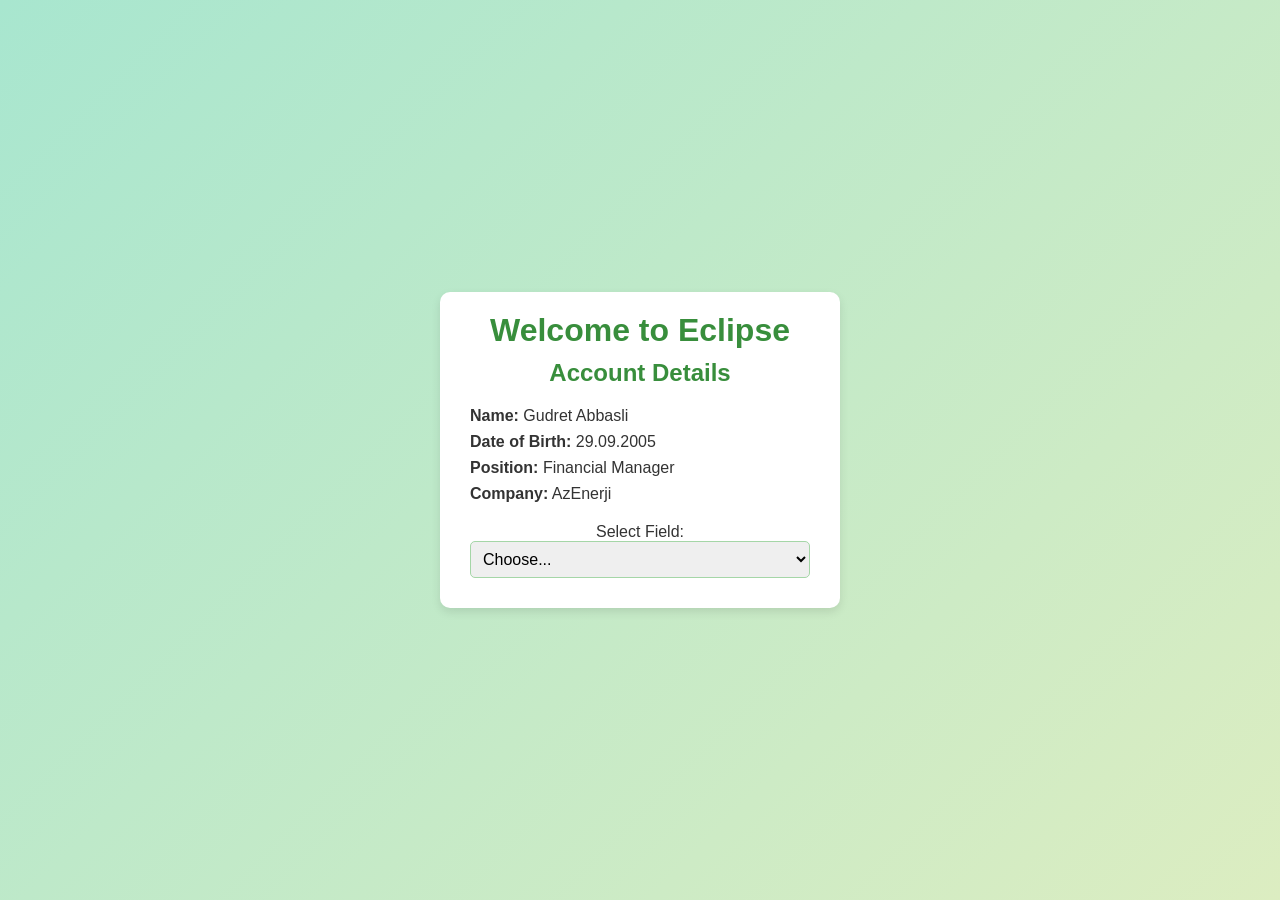
<file: templates/account.html>
<!DOCTYPE html>
<html lang="en">
<head>
    <meta charset="UTF-8">
    <meta name="viewport" content="width=device-width, initial-scale=1.0">
    <title>Eclipse - Account Page</title>
    <style>
        * {
            box-sizing: border-box;
            margin: 0;
            padding: 0;
        }

        body {
            font-family: Arial, sans-serif;
            background: linear-gradient(135deg, #A8E6CF, #DCEDC1);
            display: flex;
            justify-content: center;
            align-items: center;
            height: 100vh;
            color: #333;
        }

        .container {
            background-color: #fff;
            padding: 20px 30px;
            border-radius: 10px;
            box-shadow: 0px 4px 10px rgba(0, 0, 0, 0.1);
            max-width: 400px;
            width: 100%;
        }

        h1 {
            color: #388E3C;
            text-align: center;
            margin-bottom: 10px;
        }

        h2 {
            color: #388E3C;
            text-align: center;
            margin-bottom: 20px;
        }

        .account-info p {
            font-size: 1rem;
            margin: 8px 0;
        }

        .field-selection {
            margin-top: 20px;
            text-align: center;
        }

        label, select {
            font-size: 1rem;
            margin-bottom: 10px;
        }

        select {
            padding: 8px;
            border: 1px solid #A5D6A7;
            border-radius: 5px;
            width: 100%;
        }

        select:focus {
            outline: none;
            border-color: #66BB6A;
        }
    </style>
</head>
<body>
    <div class="container">
        <div class="account-info">
            <h1>Welcome to Eclipse</h1>
            <h2>Account Details</h2>
            <p><strong>Name:</strong> Gudret Abbasli</p>
            <p><strong>Date of Birth:</strong> 29.09.2005</p>
            <p><strong>Position:</strong> Financial Manager</p>
            <p><strong>Company:</strong> AzEnerji</p>

            <div class="field-selection">
                <label for="field-select">Select Field:</label>
                <select id="field-select" onchange="redirectToField()">
                    <option value="">Choose...</option>
                    <option value="solar">Field №1 - Solar Panel fields</option>
                    <option value="wind">Field №2 - Wind turbine field</option>
                </select>
            </div>
        </div>
    </div>

    <script>
        function redirectToField() {
            const fieldSelect = document.getElementById("field-select").value;
            if (fieldSelect === "solar") {
                window.location.href = "dashboard"; // Replace with actual URL
            } else if (fieldSelect === "wind") {
                window.location.href = "wind"; // Replace with actual URL
            }
        }
    </script>
</body>
</html>
</file>
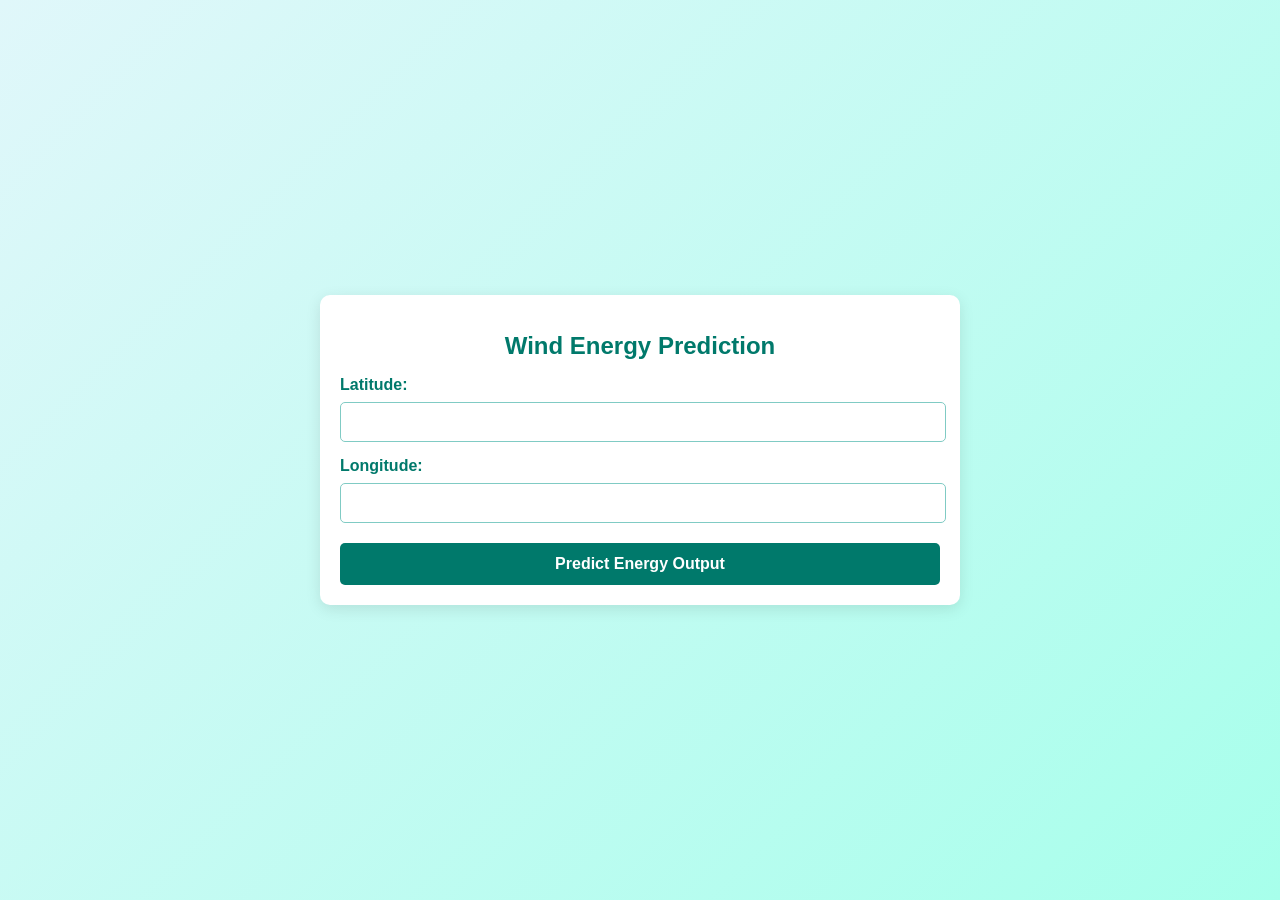
<file: templates/wind.html>
<!DOCTYPE html>
<html lang="en">
<head>
    <meta charset="UTF-8">
    <meta name="viewport" content="width=device-width, initial-scale=1.0">
    <title>Wind Energy Prediction</title>
    <style>
        body {
            font-family: Arial, sans-serif;
            display: flex;
            justify-content: center;
            align-items: center;
            min-height: 100vh;
            margin: 0;
            background: linear-gradient(135deg, #e0f7fa, #a7ffeb);
            color: #333;
        }

        .container {
            max-width: 600px;
            width: 100%;
            padding: 20px;
            background: #ffffff;
            border-radius: 10px;
            box-shadow: 0 4px 15px rgba(0, 0, 0, 0.1);
        }

        h1 {
            color: #00796b;
            text-align: center;
            font-size: 24px;
        }

        label {
            display: block;
            margin-top: 15px;
            font-weight: bold;
            color: #00796b;
        }

        input[type="number"] {
            width: calc(100% - 16px);
            padding: 10px;
            margin-top: 8px;
            border: 1px solid #80cbc4;
            border-radius: 5px;
            font-size: 16px;
        }

        button {
            margin-top: 20px;
            padding: 12px;
            width: 100%;
            background-color: #00796b;
            color: #ffffff;
            border: none;
            border-radius: 5px;
            font-size: 16px;
            font-weight: bold;
            cursor: pointer;
            transition: background 0.3s ease;
        }

        button:hover {
            background-color: #004d40;
        }

        table {
            width: 100%;
            margin-top: 20px;
            border-collapse: collapse;
        }

        table, th, td {
            border: 1px solid #80cbc4;
            padding: 12px;
            text-align: center;
            font-size: 16px;
        }

        th {
            background-color: #b2dfdb;
            font-weight: bold;
            color: #004d40;
        }
    </style>
</head>
<body>
    <div class="container">
        <h1>Wind Energy Prediction</h1>

        <label for="latitude">Latitude:</label>
        <input type="number" id="latitude" step="0.01" required>

        <label for="longitude">Longitude:</label>
        <input type="number" id="longitude" step="0.01" required>

        <button onclick="calculateEnergyOutput()">Predict Energy Output</button>

        <table id="energyTable" style="display: none;">
            <thead>
                <tr>
                    <th>Day</th>
                    <th>Time Period</th>
                    <th>Energy Output (kWh)</th>
                </tr>
            </thead>
            <tbody>
                <!-- Energy data will be inserted here -->
            </tbody>
        </table>
    </div>

    <script>
        function calculateEnergyOutput() {
            const latitude = parseFloat(document.getElementById("latitude").value);
            const longitude = parseFloat(document.getElementById("longitude").value);

            if (isNaN(latitude) || isNaN(longitude)) {
                alert("Please enter both latitude and longitude.");
                return;
            }

            // Wind speed adjustments based on latitude and longitude
            function getAdjustedWindSpeed(baseSpeed) {
                return baseSpeed + (latitude * 0.02) + (longitude * 0.01); // Adjusted based on lat/lon
            }

            // Base wind speeds (m/s) for different times of the day
            const baseWindSpeeds = {
                "0-8": 5.5,     // Morning
                "8-16": 7.2,    // Midday
                "16-24": 4.8    // Evening
            };

            // Energy calculation function (simplified for simulation)
            function calculateEnergy(windSpeed) {
                const powerCoefficient = 0.3; // Typical value for wind turbines
                const airDensity = 1.225; // kg/m³ at sea level
                const sweptArea = 50; // Assumed rotor swept area in m²
                return (0.5 * powerCoefficient * airDensity * sweptArea * Math.pow(windSpeed, 3)) / 1000; // kW
            }

            // Time periods and dates
            const timePeriods = ["0-8", "8-16", "16-24"];
            const days = ["Today", "Tomorrow"];

            const tableBody = document.getElementById("energyTable").querySelector("tbody");
            tableBody.innerHTML = ""; // Clear existing rows

            days.forEach(day => {
                timePeriods.forEach(period => {
                    const baseWindSpeed = baseWindSpeeds[period];
                    const adjustedWindSpeed = getAdjustedWindSpeed(baseWindSpeed);
                    const energyOutput = (calculateEnergy(adjustedWindSpeed) * 8).toFixed(2); // Energy output in kWh for the period

                    const row = document.createElement("tr");
                    row.innerHTML = `
                        <td>${day}</td>
                        <td>${period}</td>
                        <td>${energyOutput} kWh</td>
                    `;
                    tableBody.appendChild(row);
                });
            });

            document.getElementById("energyTable").style.display = "table";
        }
    </script>
</body>
</html>
</file>
